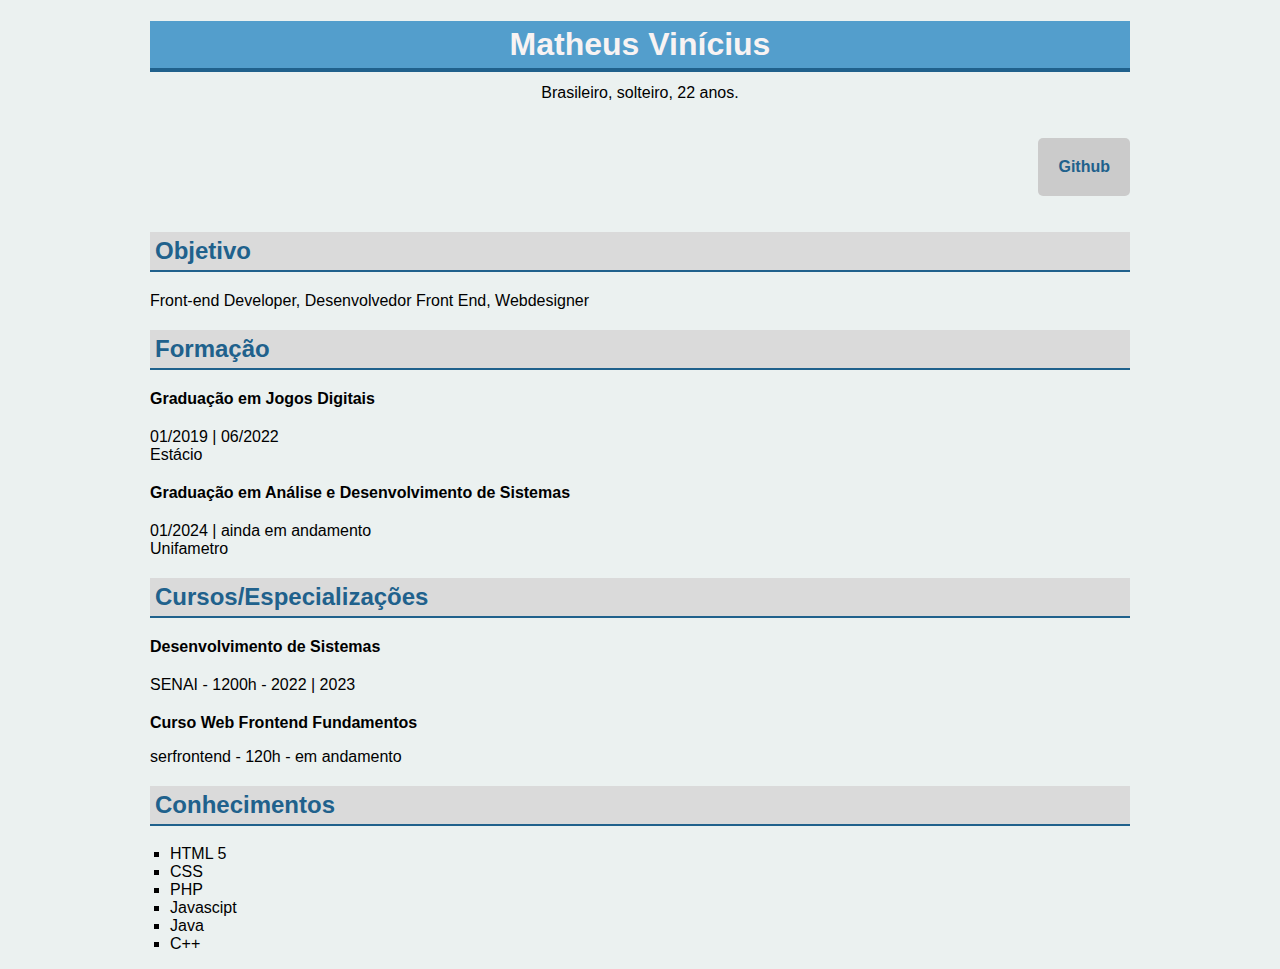
<file: index.html>
<!DOCTYPE html>
<html lang="pt-br">
<head>
    <meta charset="UTF-8">
    <meta name="author" content="Matheus Vinícius Silva">
    <meta name="description" content="Desafio 01 do curso de Desenvolvimento Web">
    <link rel="stylesheet" href="./desafio01_p2.css">
    <title>Document</title>
</head>
<body>
    <h1>Matheus Vinícius</h1>
    <p id="info">Brasileiro, solteiro, 22 anos.</p>

    <div>
        <p><a href="https://github.com/MatheusVS0" target="_blank">Github</a></p>
    </div>
    <h2>Objetivo</h2>
    <p>Front-end Developer, Desenvolvedor Front End, Webdesigner</p>

    <h2>Formação</h2>
    <p class="Bold">Graduação em Jogos Digitais</p>
    <p>01/2019 | 06/2022 <br> Estácio</p>

    <p class="Bold">Graduação em Análise e Desenvolvimento de Sistemas</p>
    <p>01/2024 | ainda em andamento <br> Unifametro</p>

    <h2>Cursos/Especializações</h2>
    <p class="Bold">Desenvolvimento de Sistemas</p>
    <p>SENAI - 1200h - 2022 | 2023</p>

    <p class="Bold">Curso Web Frontend Fundamentos</p>
    serfrontend - 120h - em andamento

    <h2>Conhecimentos</h2>
    <ul>
        <li>HTML 5</li>
        <li>CSS</li>
        <li>PHP</li>
        <li>Javascipt</li>
        <li>Java</li>
        <li>C++</li>
    </ul>
    

    
</body>
</html>
</file>
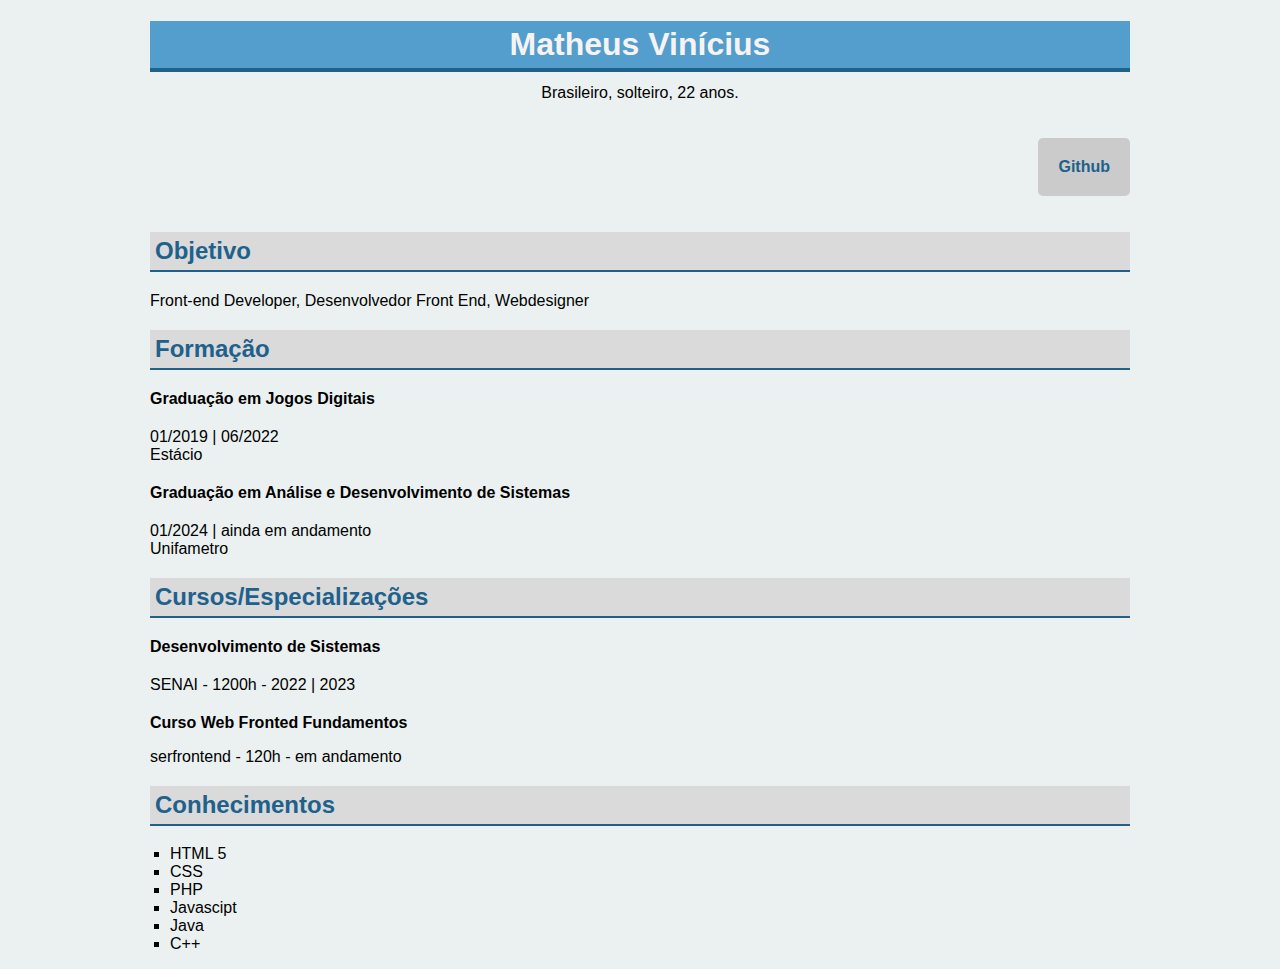
<file: desafio01_p2.html>
<!DOCTYPE html>
<html lang="pt-br">
<head>
    <meta charset="UTF-8">
    <meta name="author" content="Matheus Vinícius Silva">
    <meta name="description" content="Desafio 01 do curso de Desenvolvimento Web">
    <link rel="stylesheet" href="./css/desafio01_p2.css">
    <title>Document</title>
</head>
<body>
    <h1>Matheus Vinícius</h1>
    <p id="info">Brasileiro, solteiro, 22 anos.</p>

    <div>
        <p><a href="https://github.com/MatheusVS0" target="_blank">Github</a></p>
    </div>
    <h2>Objetivo</h2>
    <p>Front-end Developer, Desenvolvedor Front End, Webdesigner</p>

    <h2>Formação</h2>
    <p class="Bold">Graduação em Jogos Digitais</p>
    <p>01/2019 | 06/2022 <br> Estácio</p>

    <p class="Bold">Graduação em Análise e Desenvolvimento de Sistemas</p>
    <p>01/2024 | ainda em andamento <br> Unifametro</p>

    <h2>Cursos/Especializações</h2>
    <p class="Bold">Desenvolvimento de Sistemas</p>
    <p>SENAI - 1200h - 2022 | 2023</p>

    <p class="Bold">Curso Web Fronted Fundamentos</p>
    serfrontend - 120h - em andamento

    <h2>Conhecimentos</h2>
    <ul>
        <li>HTML 5</li>
        <li>CSS</li>
        <li>PHP</li>
        <li>Javascipt</li>
        <li>Java</li>
        <li>C++</li>
    </ul>
    

    
</body>
</html>
</file>
<file: desafio01_p2.css>
body{
    margin-left: 150px;
    margin-right: 150px;
    background-color: #ebf1f0;
    font-family: sans-serif;
}

div{
    display: flex;
    justify-content: right;
    margin: 0px;
}

a{
    display:inline-block;
    padding: 20px;
    background-color: rgb(203, 203, 203);
    color: rgb(32, 97, 140);
    text-decoration: none;
    border-radius: 5px;
    font-weight: bold;
}

a:hover{
    background-color: rgb(157, 157, 157);
    color: rgb(24, 71, 102);
}

h1{
    background-color: rgb(83, 158, 204);
    color:#f8f3f3;
    font-weight: bold;
    padding: 5px;
    text-align: center;
    border-bottom: 4px solid rgb(32, 97, 140);
}

#info{
    text-align: center;
    margin-top: -10px;
}

h2{
    background-color: rgb(218, 218, 218);
    color: rgb(32, 97, 140);
    padding: 5px;
    border-bottom:2px solid rgb(32, 97, 140);
}

.Bold{
    font-weight: bold;
}

ul{
    padding-left: 20px;
}

ul li{
    list-style-type: square;
    list-style-position: outside;
    margin: 0px;
}

p{
    margin-top: 20px;
}
</file>
<file: css/desafio01_p2.css>
body{
    margin-left: 150px;
    margin-right: 150px;
    background-color: #ebf1f0;
    font-family: sans-serif;
}

div{
    display: flex;
    justify-content: right;
    margin: 0px;
}

a{
    display:inline-block;
    padding: 20px;
    background-color: rgb(203, 203, 203);
    color: rgb(32, 97, 140);
    text-decoration: none;
    border-radius: 5px;
    font-weight: bold;
}

a:hover{
    background-color: rgb(157, 157, 157);
    color: rgb(24, 71, 102);
}

h1{
    background-color: rgb(83, 158, 204);
    color:#f8f3f3;
    font-weight: bold;
    padding: 5px;
    text-align: center;
    border-bottom: 4px solid rgb(32, 97, 140);
}

#info{
    text-align: center;
    margin-top: -10px;
}

h2{
    background-color: rgb(218, 218, 218);
    color: rgb(32, 97, 140);
    padding: 5px;
    border-bottom:2px solid rgb(32, 97, 140);
}

.Bold{
    font-weight: bold;
}

ul{
    padding-left: 20px;
}

ul li{
    list-style-type: square;
    list-style-position: outside;
    margin: 0px;
}

p{
    margin-top: 20px;
}
</file>
